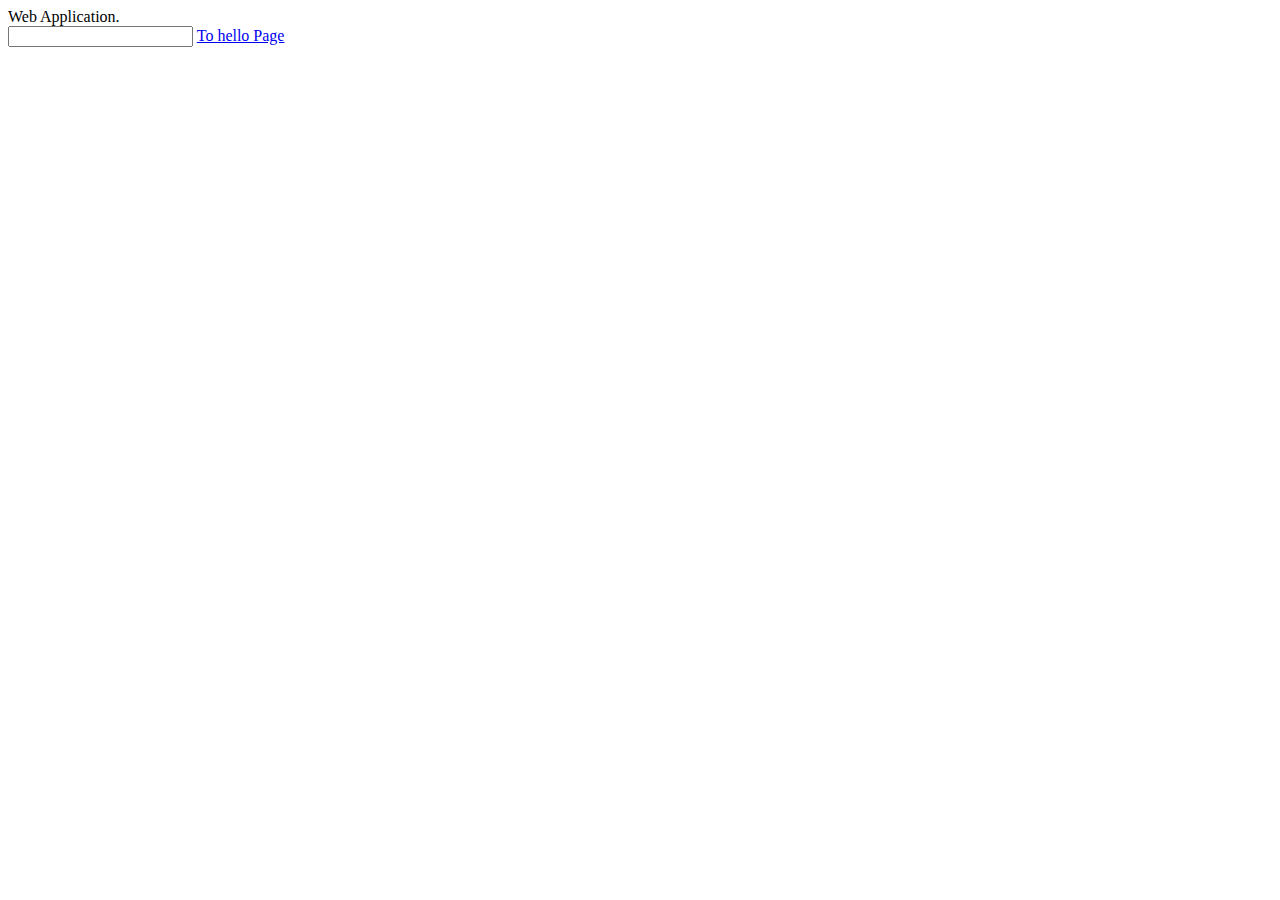
<file: StorageWebApp/storage/src/main/resources/templates/index.html>
<!DOCTYPE HTML>
<html xmlns:th="http://www.thymeleaf.org">
<head>
    <title>Title</title>
</head>
<body>
    <div th:text="${message} ">Web Application.</div>

    <!-- <form action="#" th:action="@{/index}" th:object="${host}" method="GET">
        Username: <input type="text" name="username" th:field="*{username}"/> <br/>
        Password: <input type="text" name="password" th:field="*{password}"/> <br/>
        Address: <input type="text" name="address" th:field="*{address}"/> <br/>
        <button name="submit" type="submit" value="0">Submit</button>
    </form> -->
    <input type="text" id="username" name="username">
    <a href="hello" class="next">To hello Page</a>
</body>
</html>
</file>
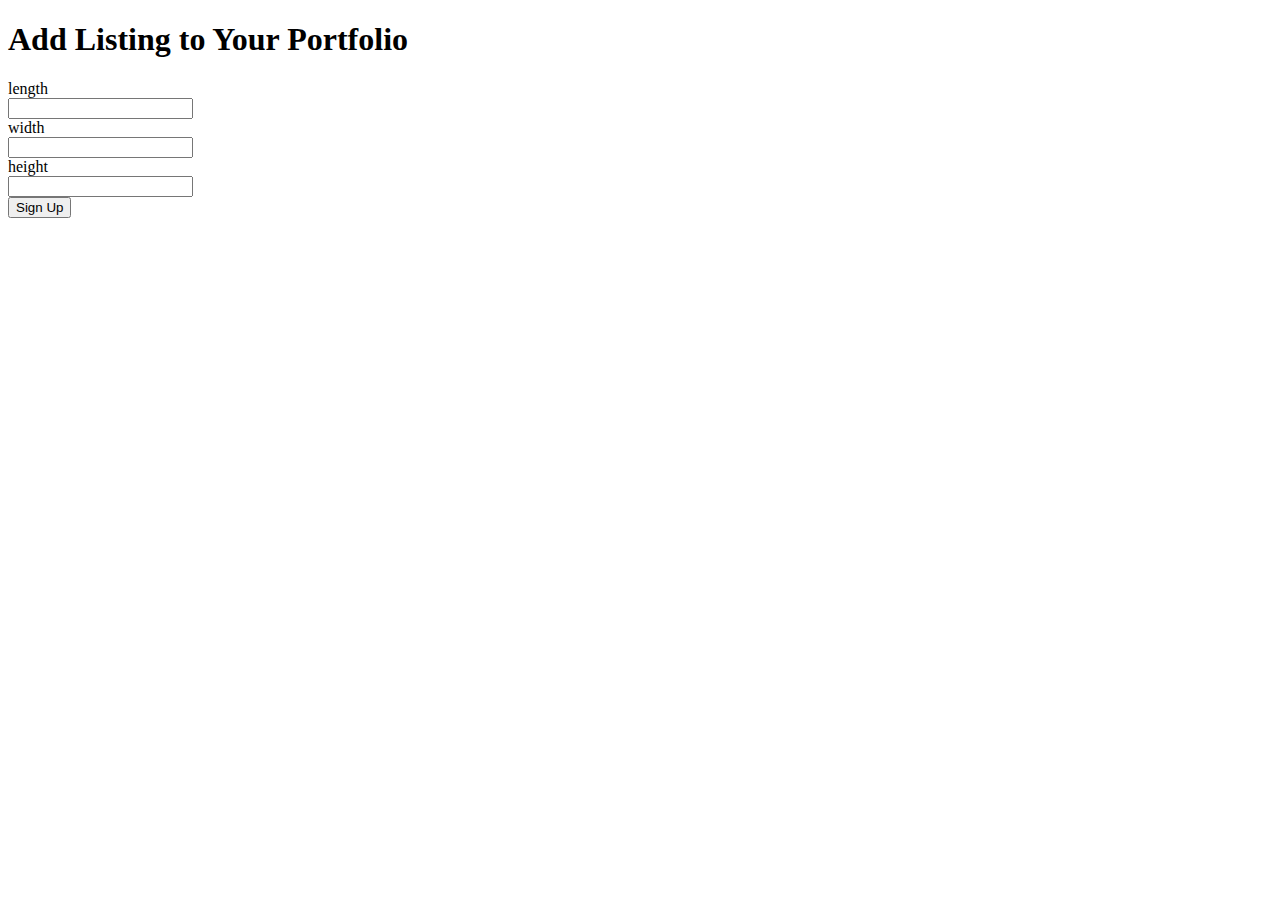
<file: StorageWebApp/storage/src/main/resources/templates/add_listing.html>
<!DOCTYPE html>
<html xmlns:th="http://www.thymeleaf.org">

<head>
    <title>Title</title>
</head>

<body>
    <div class="register-listing" th:with="id=${id}">
        <div>
            <h1>Add Listing to Your Portfolio</h1>
        </div>
        <form th:action="@{/listing_register}" method="POST" th:object="${listing}">
            <div class="m-3">
                <div class="form-group row">
                    <label class="col-form-group col-4">length</label>
                    <div class="col-8">
                        <input type="text" class="form-control" th:field="*{length}">
                    </div>
                </div>
                <div class="form-group row">
                    <label class="col-form-group col-4">width</label>
                    <div class="col-8">
                        <input type="text" class="form-control" th:field="*{width}">
                    </div>
                </div>
                <div class="form-group row">
                    <label class="col-form-group col-4">height</label>
                    <div class="col-8">
                        <input type="text" class="form-control" th:field="*{height}">
                    </div>
                </div>

                <div>
                    <button type="submit" class="btn btn-primary">Sign Up</button>
                </div>
                
            </div>
            <!-- Username: <input type="text" name="username" th:field="*{username}"/> <br/>
            Password: <input type="text" name="password" th:field="*{password}"/> <br/>
            Address: <input type="text" name="address" th:field="*{address}"/> <br/>
            <button name="submit" type="submit" value="0">Submit</button> -->
        </form>
    </div>
</body>

</html>
</file>
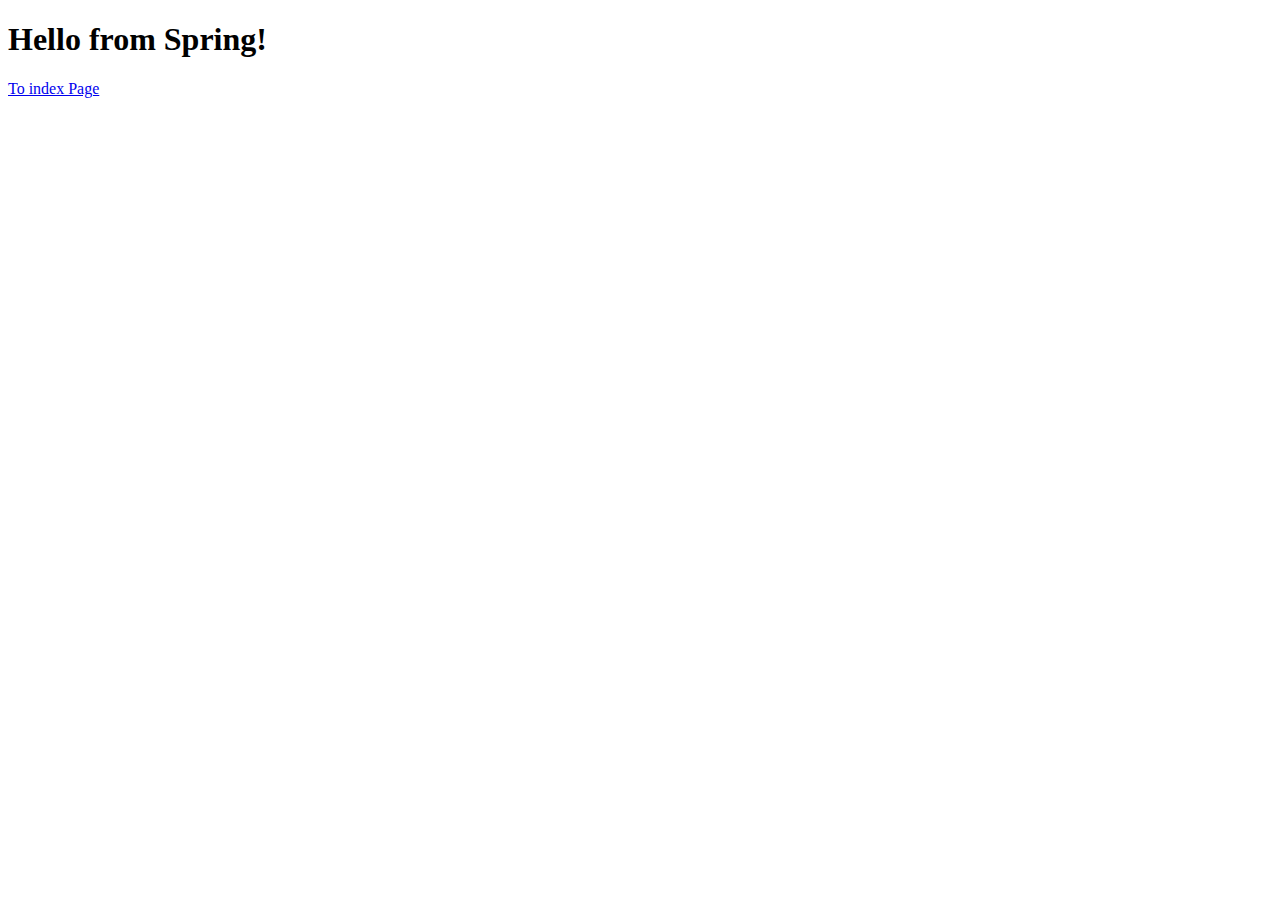
<file: StorageWebApp/storage/src/main/resources/templates/hello.html>
<!DOCTYPE html>
<html lang="en">
<head>
    <meta charset="UTF-8">
    <title>Hello</title>
</head>
<body>
    <h1>Hello from Spring!</h1>

    <a href="index" class="next">To index Page</a>

</body>
</html>
</file>
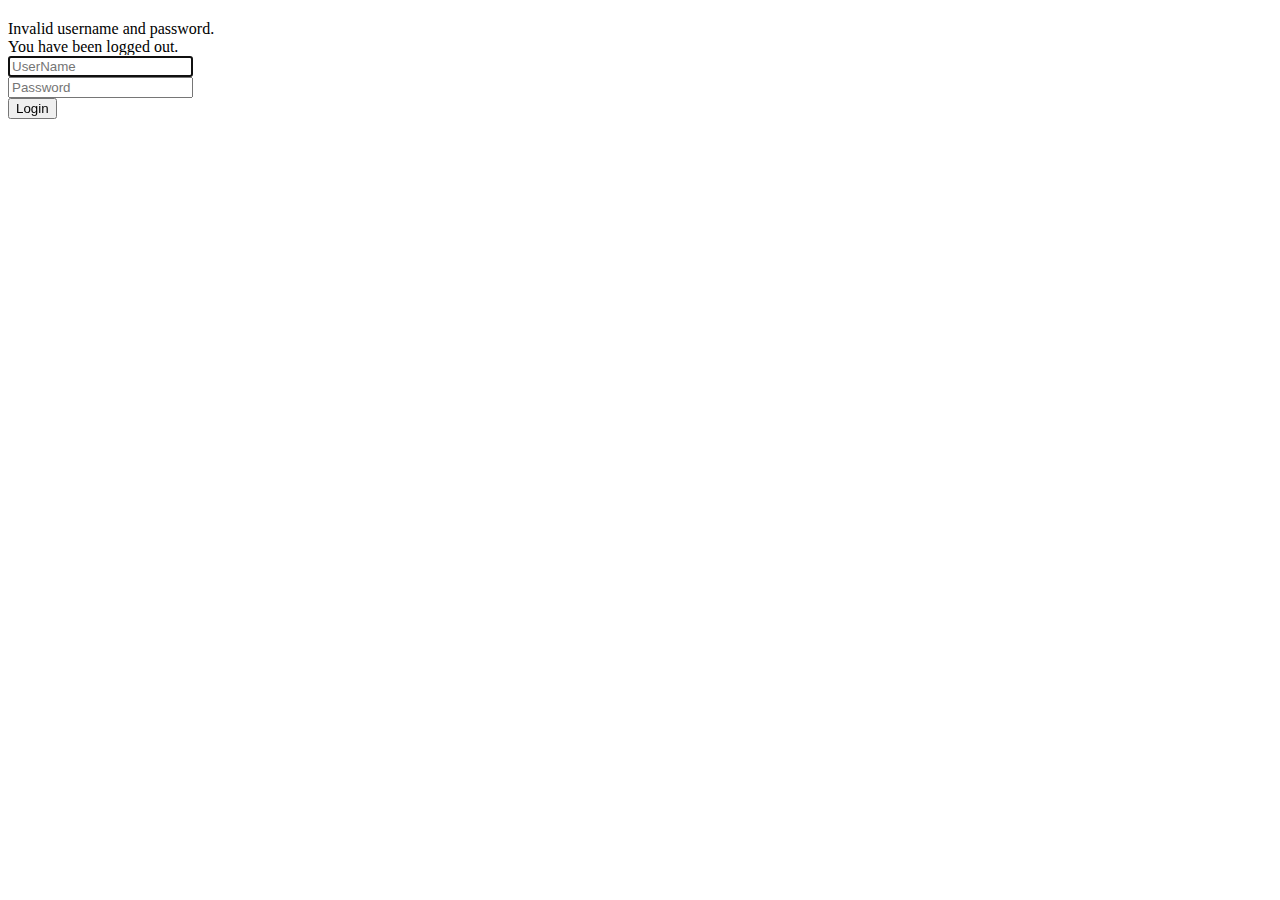
<file: StorageWebApp/storage/src/main/resources/templates/login.html>
<!DOCTYPE html>
<html xmlns="http://www.w3.org/1999/xhtml" xmlns:th="http://www.thymeleaf.org">

<head>
    <div th:replace="/fragments/header :: header"/>
    <link rel="stylesheet" th:href="@{/css/body.css}" />
</head>

<body>

<div th:replace="/fragments/header :: navbar"/>

<div class="row">

    <div class="column" style="margin-top:20px">
        <div class="col-xs-12 col-sm-8 col-md-6 col-sm-offset-2 col-md-offset-3">
            <form th:action="@{/login}" method="post">
                <!-- <fieldset> -->

                    <div th:if="${param.error}">
                        <div class="alert alert-danger">
                            Invalid username and password.
                        </div>
                    </div>

                    <div th:if="${param.logout}">
                        <div class="alert alert-info">
                            You have been logged out.
                        </div>
                    </div>
                    <div class="user-details">
                        <div class="form-group">
                            <input type="text" name="username" id="username" class="form-control input-lg"
                                placeholder="UserName" required="true" autofocus="true"/>
                        </div>

                        <div class="form-group">
                            <input type="password" name="password" id="password" class="form-control input-lg"
                                placeholder="Password" required="true"/>
                        </div>
                    </div>

                    <div class="row">
                        <div class="col-sm-3" style="float: none; margin: 0 auto;">
                            <input type="submit" class="btn btn-primary btn-block" value="Login"/>
                        </div>
                    </div>

                <!-- </fieldset> -->
            </form>
        </div>
    </div>

</div>

<div th:replace="/fragments/footer :: footer"/>

</body>
</html>
</file>
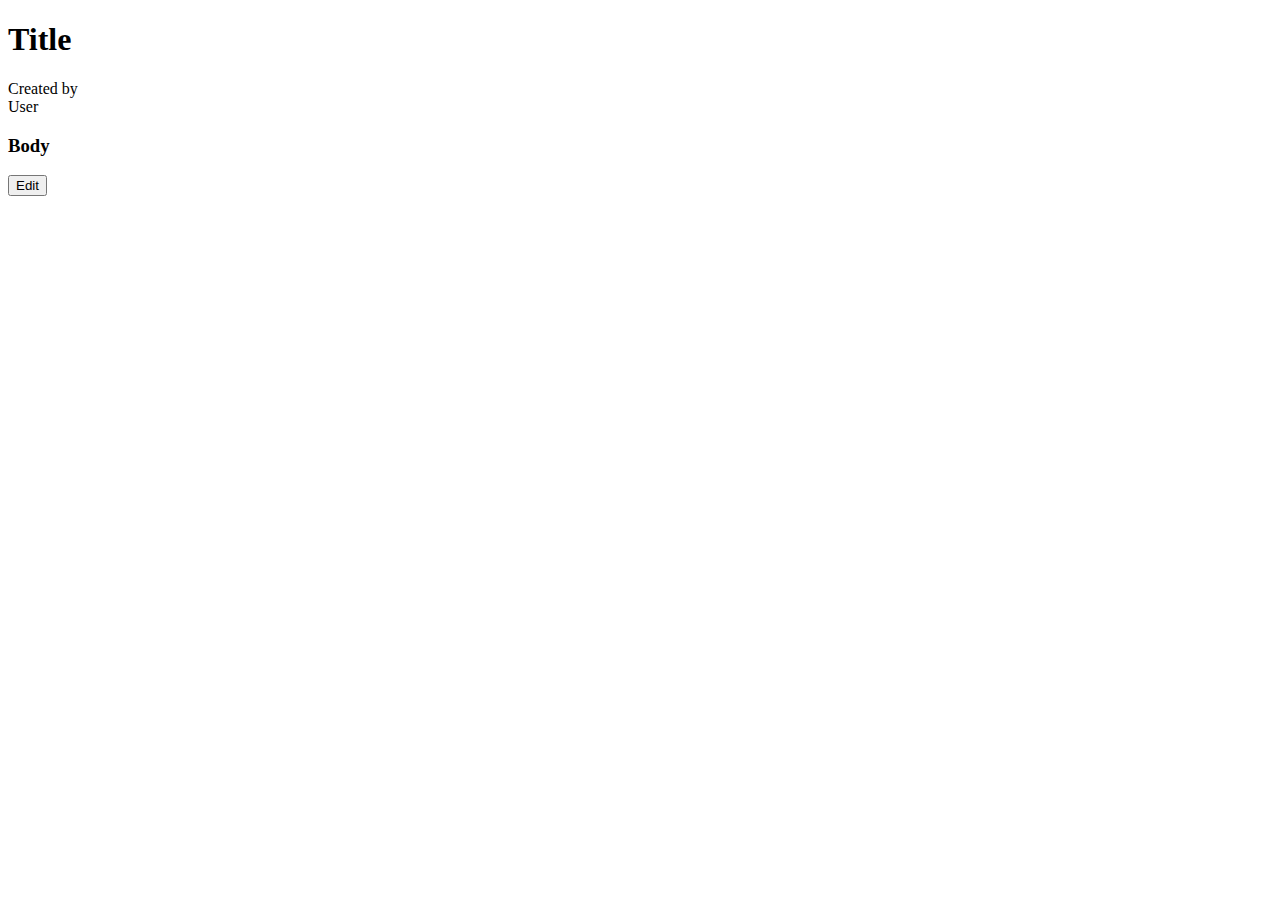
<file: StorageWebApp/storage/src/main/resources/templates/post.html>
<!DOCTYPE HTML>
<html xmlns:th="http://www.thymeleaf.org"
      xmlns:sec="http://www.thymeleaf.org/thymeleaf-extras-springsecurity4">
<head>
    <div th:replace="/fragments/header :: header"/>
    <link rel="stylesheet" th:href="@{/css/post.css}" />

</head>
<body>

<div th:replace="/fragments/header :: navbar"/>

<div class="container">

    <!--Post-->
    <div class="jumbotron">
            <h1 th:text="${post.user}">Title</h1>
            <div th:text="'Created: ' + ${#dates.format(post.createDate, 'dd-MMM-yyyy')} + ' by '">Created by</div>
            <div><a th:text="${post.user.username}" th:href="@{'/units/' + ${post.user.username}}">User</a></div>
            <h3 th:text="${post.user.username}">Body</h3>

            <!--Only show these buttons if the user is the owner of post-->
            <div sec:authorize="isAuthenticated()" th:if="${username}">
                <div class="row">
                    <a th:href="@{'/editPost/{id}'(id=${post.id})}" class="col-md-2">
                        <button type="button" class="btn btn-primary btn-block" th:text="Edit">Edit</button>
                    </a>

                </div>
            </div>
    </div>

    <!-- <h2>Comments:</h2> -->

    <!-- Comments -->
    <!-- <div class="well" th:each="comment : ${post.comments}">
        <h3 th:text="${comment.body}">Body</h3>
        <div th:text="'Created: ' + ${#dates.format(comment.createDate, 'dd-MMM-yyyy')} + ' by '">
            Created by
        </div>
        <div><a th:text="${comment.user.username}" th:href="@{'/blog/' + ${comment.user.username}}">User</a>
        </div>
    </div> -->

    <!--Leave a comment button-->
    <!--Only if authenticated-->
    <!-- <div sec:authorize="isAuthenticated()">
        <div class="row">
            <a th:href="@{'/commentPost/{id}'(id=${post.id})}" class="col-md-2">
                <button type="button" class="btn btn-primary btn-block" th:text="Comment">Comment</button>
            </a>
        </div>
    </div>
</div> -->
<!-- /.container -->

<div th:replace="/fragments/footer :: footer"/>

</body>
</html>
</file>
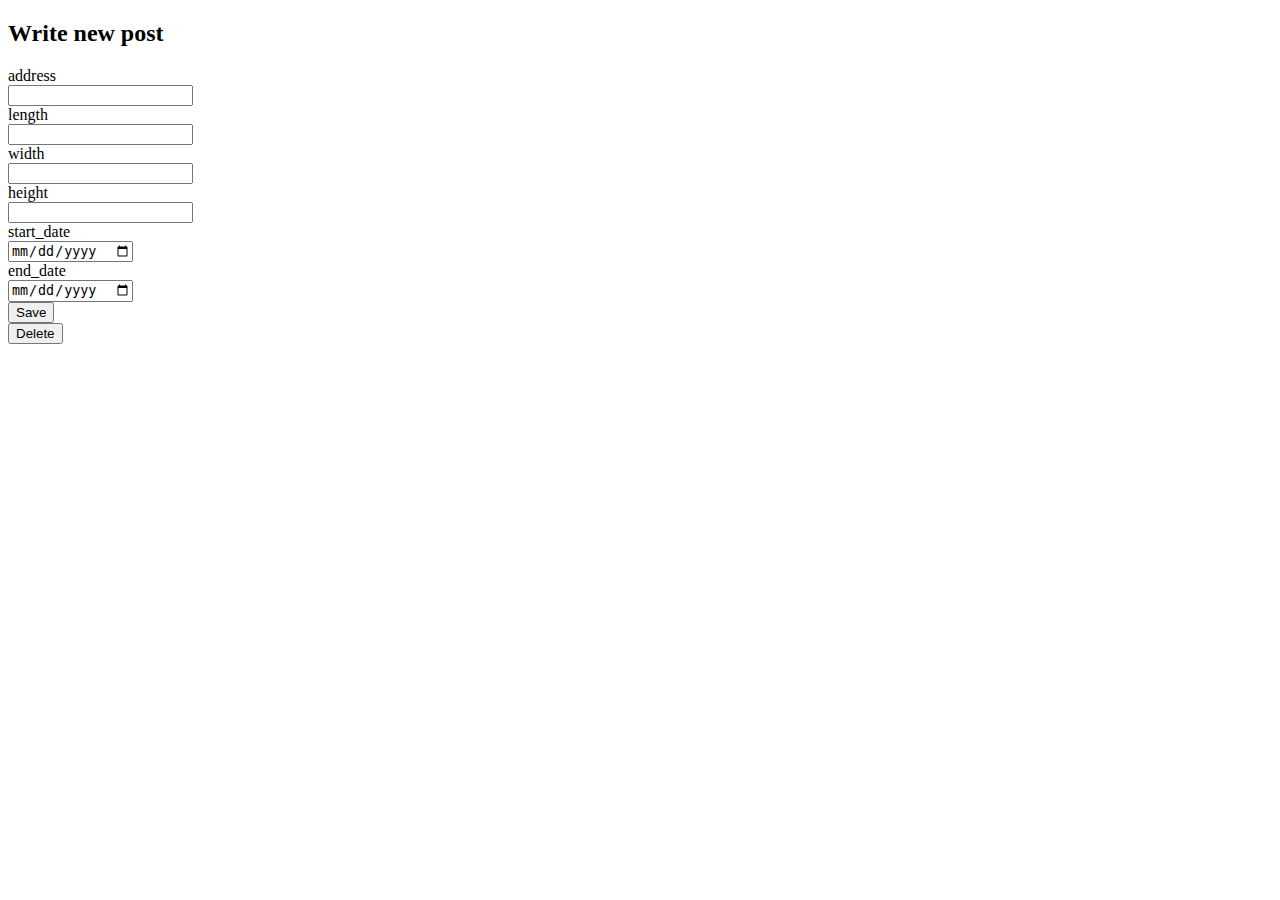
<file: StorageWebApp/storage/src/main/resources/templates/post_form.html>
<!DOCTYPE HTML>
<html xmlns:th="http://www.thymeleaf.org">
<head>
    <title>Spring Boot Thymeleaf + Spring Security</title>

    <div th:replace="/fragments/header :: header"/>

</head>
<body>

<div th:replace="/fragments/header :: navbar"/>

<div class="container">

    <div class="container">

        <!--Show this info message only if posted successfully-->
        <div class="alert alert-info" th:if="${successMessage}" th:utext="${successMessage}"></div>

        <!--New Post Form-->
        <div class="row" style="margin-top:20px">
            <div class="col-xs-12 col-sm-8 col-md-6 col-sm-offset-2 col-md-offset-3">
                <form autocomplete="off" action="#" th:action="@{/newPost}"
                      th:object="${post}" method="post" class="form-horizontal"
                      role="form">

                    <h2 class="text-center">Write new post</h2>

                    <div class="m-3">
                        <div class="form-group row">
                            <label class="col-form-group col-4">address</label>
                            <div class="col-8">
                                <input type="text" class="form-control" th:field="*{address}" required="true">
                            </div>
                        </div>
                        <div class="form-group row">
                            <label class="col-form-group col-4">length</label>
                            <div class="col-8">
                                <input type="number" class="form-control" th:field="*{length}" required="true" min="1">
                            </div>
                        </div>
                        <div class="form-group row">
                            <label class="col-form-group col-4">width</label>
                            <div class="col-8">
                                <input type="number" class="form-control" th:field="*{width}" required="true" min="1">
                            </div>
                        </div>
                        <div class="form-group row">
                            <label class="col-form-group col-4">height</label>
                            <div class="col-8">
                                <input type="number" class="form-control" th:field="*{height}" required="true" min="1">
                            </div>
                        </div>
                        <div class="form-group row">
                            <label class="col-form-group col-4">start_date</label>
                            <div class="col-8">
                                <input type="date" class="form-control" th:field="*{startDate}" required="true">
                            </div>
                        </div>
                        <div class="form-group row">
                            <label class="col-form-group col-4">end_date</label>
                            <div class="col-8">
                                <input type="date" class="form-control" th:field="*{endDate}" required="true">
                            </div>
                        </div>
                        
                    </div>

                    <input type="hidden" th:field="*{user}"/>
                    <input type="hidden" th:field="*{id}"/>

                    <div class="form-group">
                        <input type="submit" class="btn btn-primary btn-block" value="Save"/>
                    </div>

                </form>
            </div>
        </div>

        <!--Delete Button-->
        <!--Dont show delete button if the post is brand new-->
        <div class="row" th:if="${post.id}">
            <div class="col-md-6 col-md-offset-3">
                <form action="#" th:action="@{'/post/{id}'(id=${post.id})}" th:method="post"
                      class="form-horizontal">
                    <div class="form-group">
                        <input type="hidden" name="_method" value="delete"/>
                        <button type="submit" class="btn btn-danger btn-block" th:text="Delete">Delete</button>
                    </div>
                </form>
            </div>
        </div>
    </div>

</div>
<!-- /.container -->

<div th:replace="/fragments/footer :: footer"/>

</body>
</html>
</file>
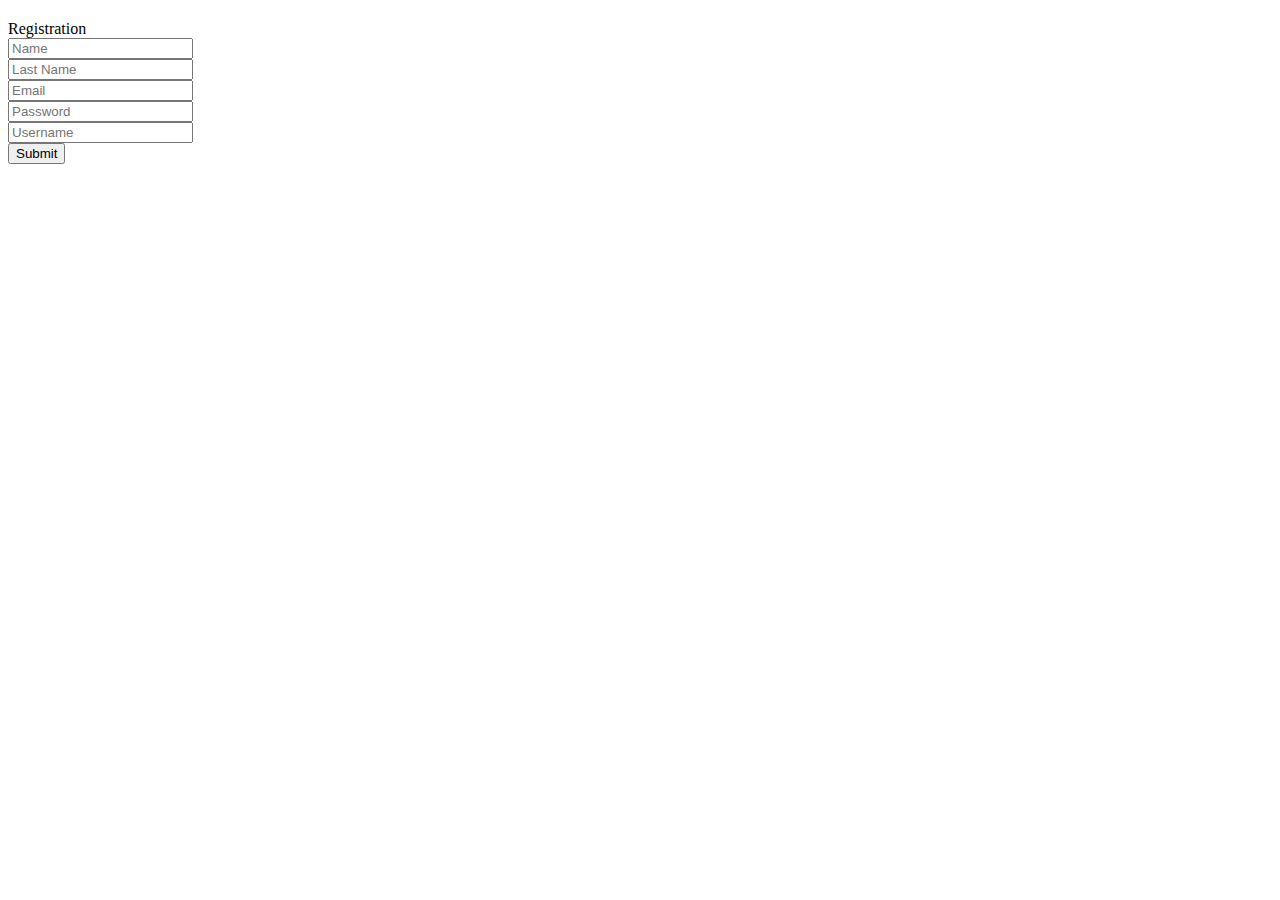
<file: StorageWebApp/storage/src/main/resources/templates/registration.html>
<!DOCTYPE HTML>
<html xmlns:th="http://www.thymeleaf.org">

<head>
    <div th:replace="/fragments/header :: header"/>
    <link rel="stylesheet" th:href="@{/css/body.css}" />
</head>

<body>

    <div th:replace="/fragments/header :: navbar"/>


    <div class="row">

        <!--Show this info message only if registered successfully-->
        <div class="alert alert-info" th:if="${successMessage}" th:utext="${successMessage}"></div>

        <div class="column" style="margin-top:20px">
            <div class="title">Registration</div>
            <div class="col-xs-12 col-sm-8 col-md-6 col-sm-offset-2 col-md-offset-3">
                <form autocomplete="off" action="#" th:action="@{/registration}"
                    th:object="${user}" method="post" role="form">
                    <div class="user-details">

                        <div class="form-group">
                            <label th:if="${#fields.hasErrors('name')}" th:errors="*{name}"
                                class="alert alert-danger"></label>
                            <input type="text" th:field="*{name}" placeholder="Name"
                                class="form-control input-lg" required="true"/>
                        </div>

                        <div class="form-group">
                            <label th:if="${#fields.hasErrors('lastName')}" th:errors="*{lastName}"
                                class="alert alert-danger"></label>
                            <input type="text" th:field="*{lastName}" placeholder="Last Name"
                                class="form-control input-lg" required="true"/>
                        </div>

                        <div class="form-group">
                            <label th:if="${#fields.hasErrors('email')}" th:errors="*{email}"
                                class="alert alert-danger"></label>
                            <input type="email" th:field="*{email}" placeholder="Email"
                                class="form-control input-lg" required="true"/>
                        </div>

                        <div class="form-group">
                            <label th:if="${#fields.hasErrors('password')}" th:errors="*{password}"
                                class="alert alert-danger"></label>
                            <input type="password" th:field="*{password}" placeholder="Password"
                                class="form-control input-lg" required="true"/>
                        </div>

                        <div class="form-group">
                            <label th:if="${#fields.hasErrors('username')}" th:errors="*{username}"
                                class="alert alert-danger"></label>
                            <input type="text" th:field="*{username}" placeholder="Username"
                                class="form-control input-lg" required="true"/>
                        </div>

                        <div class="row">
                            <div class="col-sm-3" style="float: none; margin: 0 auto;">
                                <input type="submit" class="btn btn-primary btn-block" value="Submit"/>
                            </div>
                        </div>
                    </div>
                </form>
            </div>
        </div>

    </div>

    <div th:replace="/fragments/footer :: footer"/>

</body>
</html>
</file>
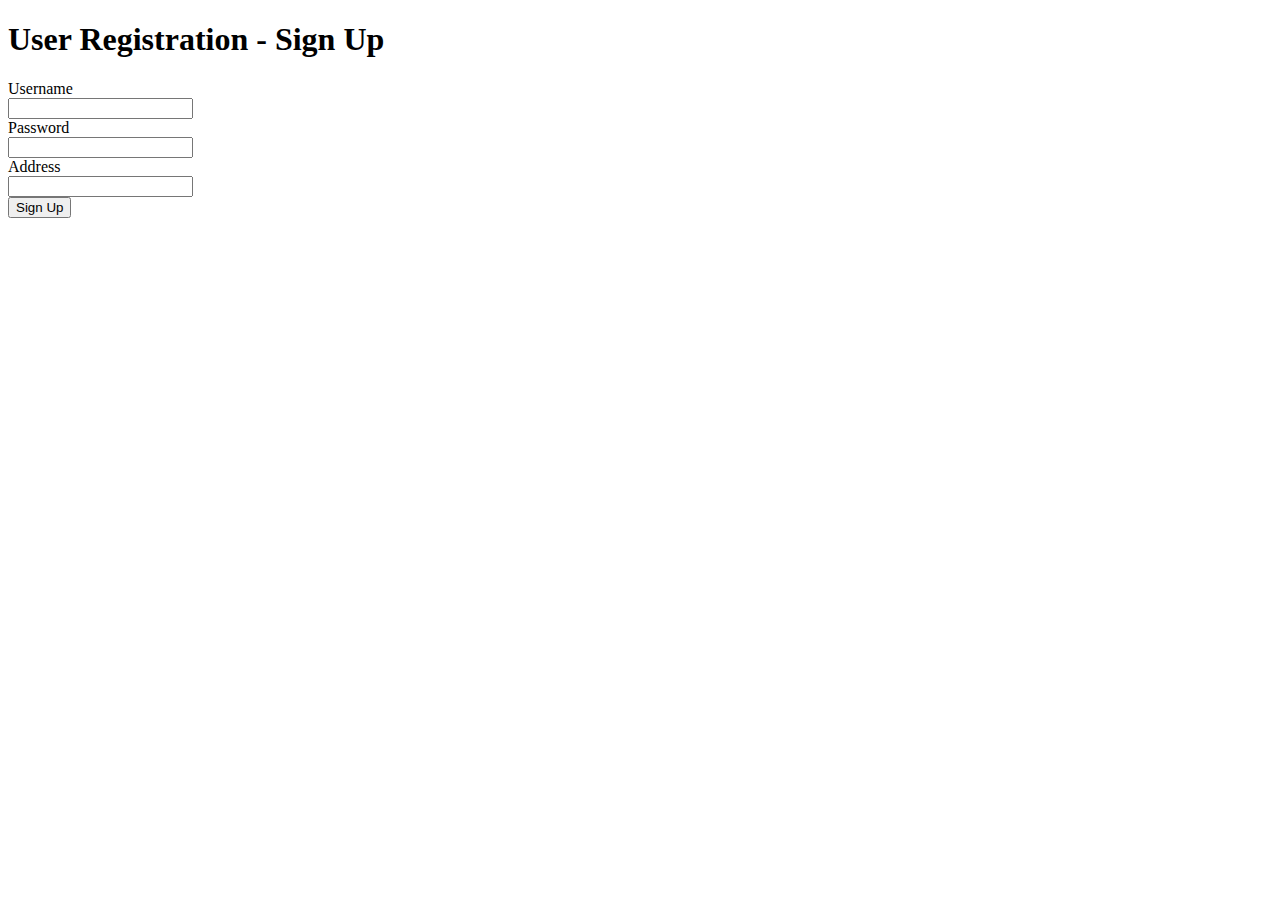
<file: StorageWebApp/storage/src/main/resources/templates/registration1.html>
<!DOCTYPE html>
<html xmlns:th="http://www.thymeleaf.org">

<head>
    <title>Title</title>
</head>

<body>
    <div class="register-host">
        <div>
            <h1>User Registration - Sign Up</h1>
        </div>
        <form th:action="@{/process_register}" method="POST" th:object="${host}">
            <div class="m-3">
                <div class="form-group row">
                    <label class="col-form-group col-4">Username</label>
                    <div class="col-8">
                        <input type="text" class="form-control" th:field="*{username}">
                    </div>
                </div>
                <div class="form-group row">
                    <label class="col-form-group col-4">Password</label>
                    <div class="col-8">
                        <input type="password" class="form-control" th:field="*{password}">
                    </div>
                </div>
                <div class="form-group row">
                    <label class="col-form-group col-4">Address</label>
                    <div class="col-8">
                        <input type="text" class="form-control" th:field="*{address}">
                    </div>
                </div>

                <div>
                    <button type="submit" class="btn btn-primary">Sign Up</button>
                </div>
                
            </div>
            <!-- Username: <input type="text" name="username" th:field="*{username}"/> <br/>
            Password: <input type="text" name="password" th:field="*{password}"/> <br/>
            Address: <input type="text" name="address" th:field="*{address}"/> <br/>
            <button name="submit" type="submit" value="0">Submit</button> -->
        </form>
    </div>
</body>

</html>
</file>
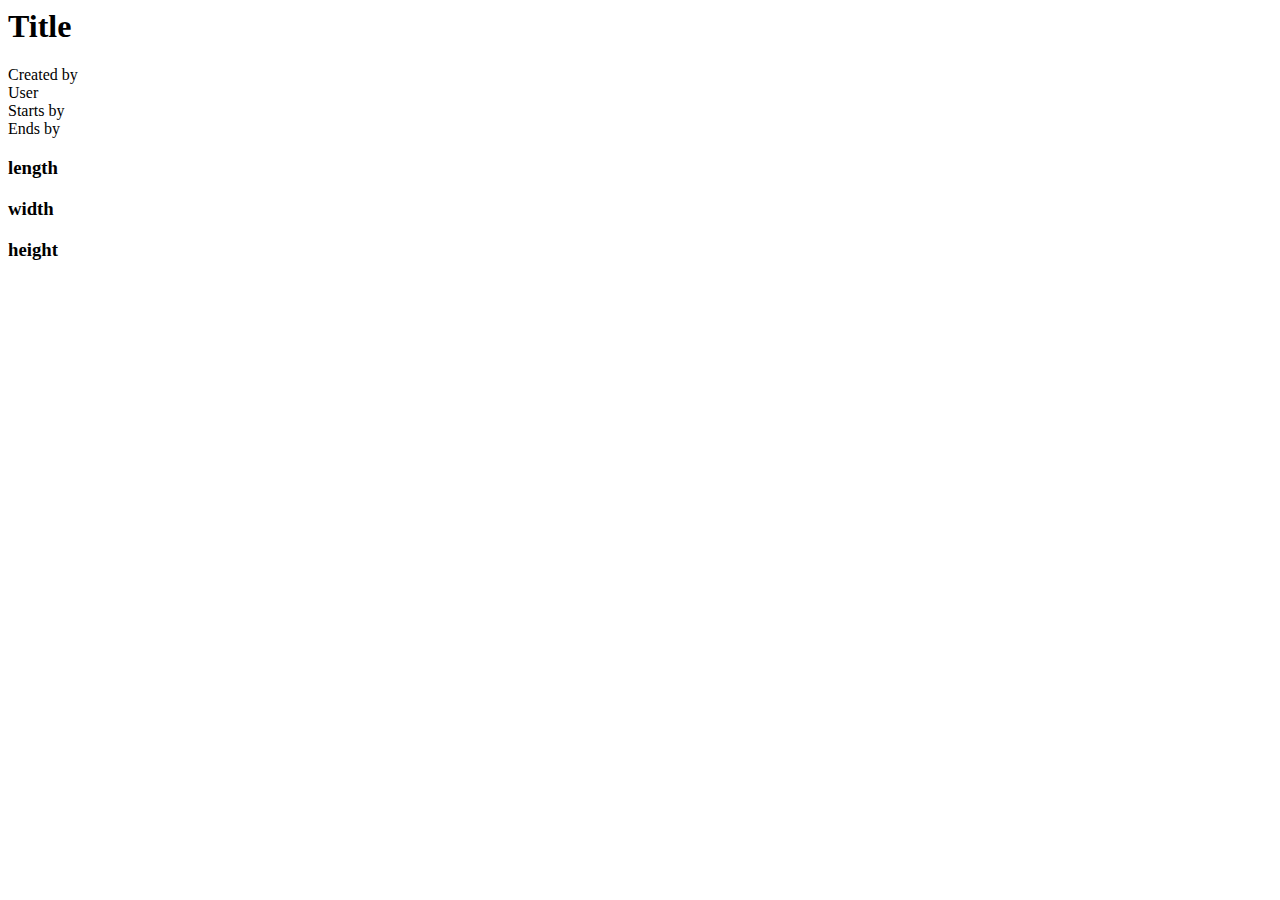
<file: StorageWebApp/storage/src/main/resources/templates/fragments/posts.html>
<html xmlns="http://www.w3.org/1999/xhtml" xmlns:th="http://www.thymeleaf.org">
<head>
</head>
<body>
<div th:fragment="posts">

    <div class="starter-template panel" th:each="post : ${pager.posts}">
        <div class="panel-heading">
            <h1><a th:text="${post.address}" th:href="@{'/post/' + ${post.id}}">Title</a></h1>
            <div th:text="'Created: ' + ${#dates.format(post.createDate, 'dd-MMM-yyyy')} + ' by '">Created by</div>
            <div><a th:text="${post.user.username}" th:href="@{'/blog/' + ${post.user.username}}">User</a></div>
            <div th:text="'Starts: ' + ${post.startDate} + ' by '">Starts by</div>
            <div th:text="'Ends: ' + ${post.endDate} + ' by '">Ends by</div>
        </div>
        <h3 class="panel-body" th:text="${post.length}">length</h3>
        <h3 class="panel-body" th:text="${post.width}">width</h3>
        <h3 class="panel-body" th:text="${post.height}">height</h3>
        <br></br>
    </div>

</div>
</body>
</html>
</file>
